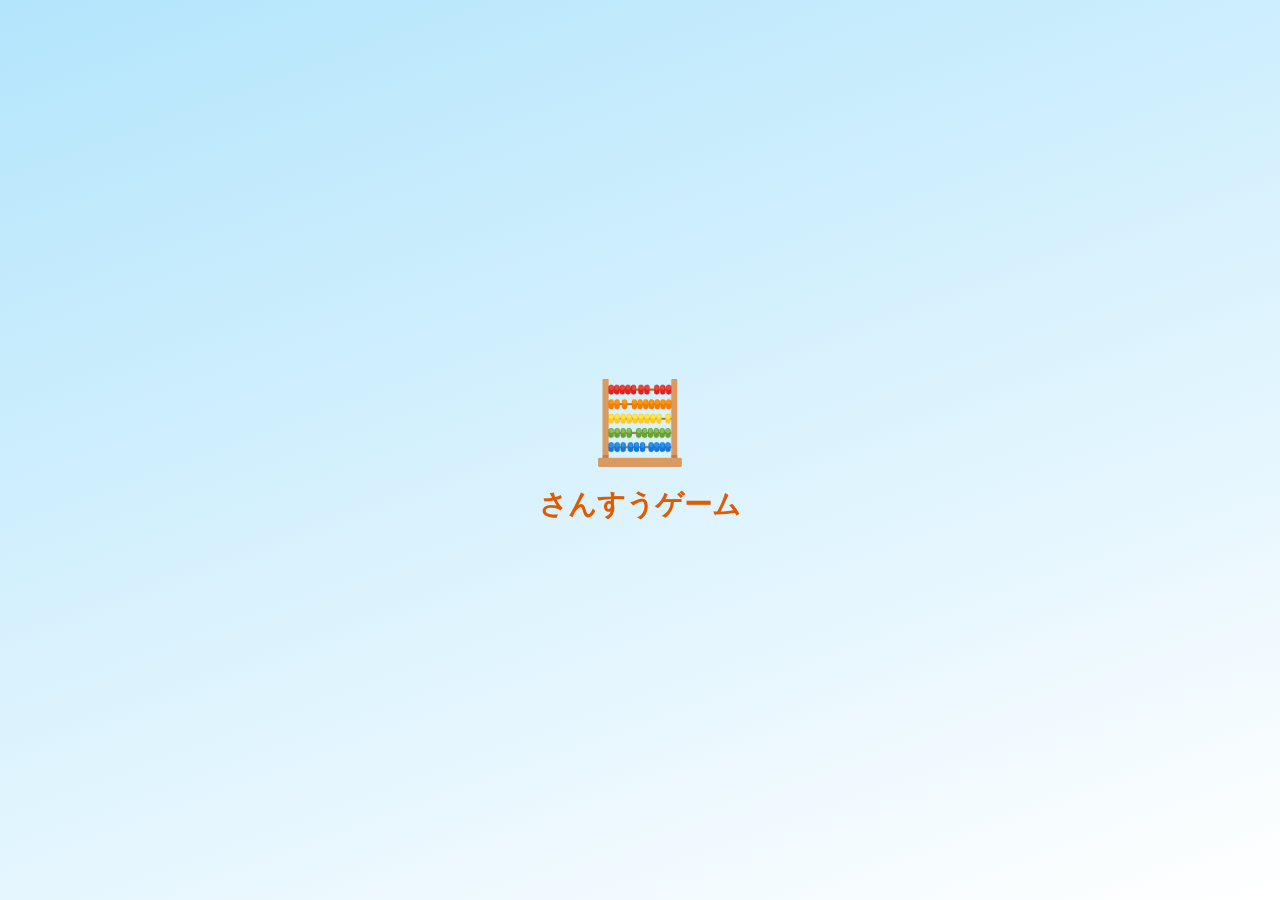
<file: index.html>
<!DOCTYPE html>
<html lang="ja">
<head>
<meta charset="UTF-8">
<meta name="viewport" content="width=device-width, initial-scale=1.0, maximum-scale=1.0, user-scalable=no">
<title>さんすうゲーム</title>
<link rel="stylesheet" href="css/auth.css">
</head>
<body>
<!-- ===== SPLASH ===== -->
<div id="splash" class="splash active">
  <div class="splash-title">🧮</div>
  <div class="splash-text">さんすうゲーム</div>
</div>

<!-- ===== AUTH SCREEN ===== -->
<div id="authScreen" class="auth-screen">
  <div class="auth-logo">🧮</div>
  <h1 class="auth-title">さんすうゲーム</h1>

  <!-- Tab buttons -->
  <div class="tab-row">
    <button class="tab-btn active" id="tabLogin"  onclick="switchTab('login')">ログイン</button>
    <button class="tab-btn"        id="tabSignup" onclick="switchTab('signup')">あたらしくはじめる</button>
  </div>

  <!-- Login form -->
  <div id="formLogin" class="form-box">
    <label class="field-label">なまえ</label>
    <input class="field-input" id="loginName" type="text" placeholder="なまえをいれてね" autocomplete="off">
    <label class="field-label">パスワード（数字4けた）</label>
    <div class="pin-row" id="loginPin"></div>
    <div class="err-msg" id="loginErr"></div>
    <button class="primary-btn" onclick="doLogin()">ログイン</button>
  </div>

  <!-- Signup form -->
  <div id="formSignup" class="form-box" style="display:none">
    <label class="field-label">なまえをきめてね</label>
    <input class="field-input" id="signupName" type="text" placeholder="なまえ" autocomplete="off" maxlength="10">

    <label class="field-label">パスワード（数字4けた）</label>
    <div class="pin-row" id="signupPin"></div>

    <label class="field-label">アイコンをえらんでね</label>
    <div class="icon-preview" id="iconPreview">
      <canvas id="previewCanvas" width="80" height="80"></canvas>
    </div>
    <div class="icon-grid" id="iconGrid"></div>

    <div class="err-msg" id="signupErr"></div>
    <button class="primary-btn" onclick="doSignup()">はじめる！</button>
  </div>

  <!-- Account list -->
  <div class="account-list-wrap" id="accountListWrap">
    <div class="account-list-title">アカウントをえらぶ</div>
    <div class="account-list" id="accountList"></div>
  </div>
</div>

<script src="js/db.js"></script>
<script src="js/icons.js"></script>
<script src="js/auth.js"></script>
</body>
</html>
</file>
<file: css/auth.css>
*{box-sizing:border-box;margin:0;padding:0;-webkit-tap-highlight-color:transparent;}
html,body{height:100%;overflow-x:hidden;}
body{font-family:'Hiragino Maru Gothic Pro','BIZ UDPGothic',sans-serif;
  background:linear-gradient(160deg,#b3e5fc,#e1f5fe);min-height:100vh;}

/* SPLASH */
.splash{position:fixed;inset:0;background:linear-gradient(160deg,#b3e5fc,#fff);
  display:none;flex-direction:column;align-items:center;justify-content:center;z-index:999;}
.splash.active{display:flex;}
.splash-title{font-size:80px;animation:splashBounce .8s ease;}
.splash-text{font-size:28px;font-weight:bold;color:#e05a00;margin-top:16px;}
@keyframes splashBounce{0%{transform:scale(0)}70%{transform:scale(1.2)}100%{transform:scale(1)}}

/* AUTH */
.auth-screen{display:flex;flex-direction:column;align-items:center;
  min-height:100vh;padding:24px 16px 40px;gap:14px;}
.auth-logo{font-size:56px;margin-top:8px;}
.auth-title{font-size:28px;font-weight:bold;color:#e05a00;
  text-shadow:2px 2px 0 #ffd080;}

/* Tabs */
.tab-row{display:flex;gap:8px;background:rgba(255,255,255,.5);
  border-radius:16px;padding:4px;width:100%;max-width:400px;}
.tab-btn{flex:1;border:none;border-radius:12px;padding:10px;font-size:14px;
  font-weight:bold;cursor:pointer;font-family:inherit;background:transparent;color:#888;}
.tab-btn.active{background:white;color:#e05a00;box-shadow:0 2px 8px rgba(0,0,0,.12);}

/* Form */
.form-box{width:100%;max-width:400px;display:flex;flex-direction:column;gap:10px;}
.field-label{font-size:14px;font-weight:bold;color:#666;}
.field-input{border:2px solid #ddd;border-radius:14px;padding:12px 16px;
  font-size:18px;font-family:inherit;outline:none;background:white;
  transition:border .2s;}
.field-input:focus{border-color:#e05a00;}

/* PIN dots */
.pin-row{display:flex;gap:10px;justify-content:center;}
.pin-dot{width:52px;height:52px;border-radius:14px;border:3px solid #ddd;
  background:white;font-size:22px;font-weight:bold;text-align:center;
  cursor:pointer;font-family:inherit;transition:all .15s;}
.pin-dot.filled{background:#e05a00;border-color:#e05a00;color:white;}
.pin-dot:active{transform:scale(.92);}

/* PIN numpad rendered via JS */
.numpad{display:grid;grid-template-columns:repeat(3,1fr);gap:8px;
  width:100%;max-width:260px;margin:0 auto;}
.np-btn{border:none;border-radius:14px;padding:14px;font-size:22px;
  font-weight:bold;background:white;cursor:pointer;font-family:inherit;
  box-shadow:0 3px 0 #ddd;transition:transform .1s;}
.np-btn:active{transform:translateY(2px);box-shadow:0 1px 0 #ddd;}
.np-del{background:#ffe082;}

/* Icon picker */
.icon-preview{width:88px;height:88px;border-radius:22px;
  background:rgba(255,255,255,.8);border:3px solid #ddd;
  display:flex;align-items:center;justify-content:center;
  margin:0 auto;overflow:hidden;}
.icon-grid{display:grid;grid-template-columns:repeat(5,1fr);gap:6px;
  width:100%;max-width:400px;}
.icon-cell{border-radius:14px;border:3px solid transparent;
  background:rgba(255,255,255,.7);cursor:pointer;overflow:hidden;
  aspect-ratio:1;display:flex;align-items:center;justify-content:center;
  transition:border .15s,transform .15s;}
.icon-cell:active{transform:scale(.93);}
.icon-cell.selected{border-color:#e05a00;background:rgba(255,180,0,.15);}

/* Errors */
.err-msg{color:#e02020;font-size:14px;min-height:20px;text-align:center;}

/* Primary button */
.primary-btn{border:none;background:#e05a00;color:white;border-radius:18px;
  padding:16px;font-size:20px;font-weight:bold;cursor:pointer;
  font-family:inherit;box-shadow:0 5px 0 #aa3300;
  transition:transform .1s,box-shadow .1s;width:100%;}
.primary-btn:active{transform:translateY(4px);box-shadow:0 1px 0 #aa3300;}

/* Account list */
.account-list-wrap{width:100%;max-width:400px;}
.account-list-title{font-size:15px;font-weight:bold;color:#888;
  margin-bottom:8px;text-align:center;}
.account-list{display:flex;flex-direction:column;gap:8px;}
.account-card{background:rgba(255,255,255,.8);border-radius:18px;
  padding:12px 16px;display:flex;align-items:center;gap:12px;
  cursor:pointer;box-shadow:0 3px 10px rgba(0,0,0,.08);
  transition:transform .1s;}
.account-card:active{transform:scale(.97);}
.account-card-icon{width:48px;height:48px;border-radius:14px;overflow:hidden;flex-shrink:0;}
.account-card-name{font-size:17px;font-weight:bold;color:#333;}
.account-card-info{font-size:13px;color:#888;}
</file>
<file: css/game.css>
*{box-sizing:border-box;margin:0;padding:0;-webkit-tap-highlight-color:transparent;}
html,body{height:100%;overflow-x:hidden;}
body{font-family:'Hiragino Maru Gothic Pro','BIZ UDPGothic',sans-serif;
  min-height:100vh;transition:background .4s;}
body.th-sky   {background:linear-gradient(160deg,#b3e5fc,#e1f5fe);}
body.th-night {background:linear-gradient(160deg,#1a1a3a,#2a1a4a);}
body.th-forest{background:linear-gradient(160deg,#c8e6c9,#f1f8e9);}
body.th-candy {background:linear-gradient(160deg,#fce4ec,#fff9c4);}

/* ===== SCREENS ===== */
.screen{display:none;flex-direction:column;align-items:center;
  min-height:100vh;padding:12px 12px 32px;}
.screen.active{display:flex;}

/* ===== HOME ===== */
.home-header{width:100%;max-width:480px;display:flex;
  align-items:center;gap:10px;padding:4px 0 8px;}
.user-icon-wrap{width:64px;height:64px;border-radius:20px;overflow:hidden;
  background:rgba(255,255,255,.6);flex-shrink:0;cursor:pointer;
  box-shadow:0 4px 12px rgba(0,0,0,.15);}
.user-icon-wrap canvas{display:block;}
.user-info{flex:1;}
.user-name{font-size:18px;font-weight:bold;color:#333;}
.user-seals{font-size:13px;color:#888;}
.logout-btn{border:none;background:rgba(255,255,255,.6);border-radius:12px;
  padding:8px 12px;font-size:13px;cursor:pointer;font-family:inherit;color:#888;}

.home-title{font-size:clamp(24px,6vw,38px);font-weight:bold;color:#e05a00;
  text-shadow:3px 3px 0 #ffd080;text-align:center;}

.settings-row{display:flex;gap:6px;flex-wrap:wrap;justify-content:center;
  width:100%;max-width:480px;}
.theme-btn{border:none;width:26px;height:26px;border-radius:50%;cursor:pointer;
  border:3px solid transparent;}
.theme-btn.active{border-color:#333;}
.set-btn{border:none;border-radius:10px;padding:6px 10px;font-size:12px;
  cursor:pointer;font-family:inherit;font-weight:bold;}
.diff-btn{background:#ffe082;color:#5d4037;}
.diff-btn.active{background:#ff9800;color:#fff;}
.lang-btn{background:#e3f2fd;color:#1565c0;}
.lang-btn.active{background:#1976d2;color:#fff;}

.mode-grid{display:grid;grid-template-columns:repeat(2,1fr);gap:10px;
  width:100%;max-width:480px;}
.mode-btn{border:none;border-radius:18px;padding:18px 8px;font-size:15px;
  font-weight:bold;cursor:pointer;display:flex;flex-direction:column;
  align-items:center;gap:5px;box-shadow:0 5px 0 rgba(0,0,0,.15);
  transition:transform .1s,box-shadow .1s;font-family:inherit;}
.mode-btn:active{transform:translateY(4px);box-shadow:0 1px 0 rgba(0,0,0,.15);}
.mode-btn .icon{font-size:28px;}
.m0{background:#ffdd44;color:#7a5c00;}.m1{background:#66dd88;color:#1a5e30;}
.m2{background:#ff8866;color:#7a1a00;}.m3{background:#aa88ff;color:#2a005a;}
.m4{background:#44ccee;color:#004466;}.m5{background:#ff99cc;color:#660033;}

.seal-peek-btn{border:none;background:rgba(255,255,255,.7);border-radius:16px;
  padding:12px 20px;font-size:15px;font-weight:bold;cursor:pointer;
  font-family:inherit;box-shadow:0 3px 0 rgba(0,0,0,.1);}
.seal-peek-btn:active{transform:translateY(2px);}

/* ===== GAME ===== */
.game-header{width:100%;max-width:480px;display:flex;
  align-items:center;gap:8px;padding:4px 0;}
.back-btn{border:none;background:rgba(255,255,255,.6);border-radius:12px;
  width:40px;height:40px;font-size:18px;cursor:pointer;flex-shrink:0;}
.mini-icon-wrap{width:36px;height:36px;border-radius:10px;overflow:hidden;
  background:rgba(255,255,255,.6);flex-shrink:0;cursor:pointer;}
.game-mode-title{flex:1;font-size:16px;font-weight:bold;color:#555;}
.score-box{background:#ffdd44;border-radius:11px;padding:5px 12px;
  font-size:16px;font-weight:bold;color:#7a5c00;flex-shrink:0;}

.timer-bar-wrap{width:100%;max-width:480px;height:8px;
  background:rgba(0,0,0,.1);border-radius:4px;overflow:hidden;display:none;}
.timer-bar{height:100%;background:#66dd88;border-radius:4px;transition:width .1s linear;}

.q-card{background:rgba(255,255,255,.85);border-radius:22px;padding:16px;
  width:100%;max-width:480px;box-shadow:0 4px 16px rgba(0,0,0,.1);}
.q-text{font-size:clamp(14px,3.5vw,18px);color:#333;margin-bottom:8px;
  text-align:center;line-height:1.6;}
.equation{font-size:clamp(26px,7vw,40px);font-weight:bold;color:#e05a00;
  text-align:center;margin-bottom:8px;}
.emoji-stage{display:flex;flex-wrap:wrap;gap:4px;justify-content:center;
  min-height:40px;margin:5px 0;}
.emoji-item{font-size:clamp(20px,5vw,30px);transition:all .4s;user-select:none;}
.emoji-item.gone{opacity:0;transform:scale(0)translateY(-20px);}
@keyframes epop{0%{transform:scale(1)}50%{transform:scale(1.5)}100%{transform:scale(1)}}
.emoji-item.pop{animation:epop .35s ease;}
.groups{display:flex;flex-wrap:wrap;gap:7px;justify-content:center;margin:5px 0;}
.group-box{background:#f5f0ff;border:2px solid #aa88ff;border-radius:12px;
  padding:6px;display:flex;flex-wrap:wrap;gap:3px;justify-content:center;min-width:46px;}
.feedback{font-size:clamp(17px,4vw,24px);text-align:center;min-height:32px;font-weight:bold;}
.feedback.ok{color:#33aa55;}.feedback.ng{color:#ee4422;}

/* answers */
.answers{display:grid;grid-template-columns:repeat(2,1fr);gap:10px;
  width:100%;max-width:480px;}
.ans-btn{border:none;border-radius:16px;padding:18px;
  font-size:clamp(22px,6vw,32px);font-weight:bold;cursor:pointer;
  background:#f0f0f0;color:#333;box-shadow:0 5px 0 #ccc;
  transition:transform .1s,box-shadow .1s;font-family:inherit;}
.ans-btn:active{transform:translateY(3px);box-shadow:0 2px 0 #ccc;}
.ans-btn.correct{background:#66dd88;box-shadow:0 5px 0 #339944;color:#1a5e30;}
.ans-btn.wrong{background:#ff8866;box-shadow:0 5px 0 #cc3300;color:#fff;}

.next-btn{border:none;background:#e05a00;color:#fff;border-radius:16px;
  padding:14px 32px;font-size:19px;cursor:pointer;font-family:inherit;
  box-shadow:0 5px 0 #aa3300;display:none;width:100%;max-width:480px;}
.next-btn:active{transform:translateY(3px);box-shadow:0 2px 0 #aa3300;}

/* big number */
.bead-area{display:flex;flex-wrap:wrap;gap:6px;justify-content:center;margin:5px 0;align-items:flex-end;}
.bead-block{display:flex;flex-direction:column;align-items:center;gap:2px;}
.bead-block label{font-size:10px;color:#888;}
.bead-cube{background:#ff99cc;border-radius:6px;border:2px solid #cc4488;display:flex;flex-wrap:wrap;align-items:center;justify-content:center;padding:3px;}
.bead-flat{background:#44ccee;border-radius:5px;border:2px solid #0099cc;display:flex;flex-wrap:wrap;align-items:center;justify-content:center;padding:2px;}
.bead-rod{background:#66dd88;border-radius:3px;border:1.5px solid #339944;display:flex;align-items:center;justify-content:center;padding:2px;}
.bead-dot{background:#ffdd44;border-radius:50%;border:1px solid #cc9900;width:8px;height:8px;}
.count-display{font-size:clamp(48px,12vw,80px);font-weight:bold;color:#e05a00;
  text-shadow:3px 3px 0 #ffd080;text-align:center;}
.counter-name{font-size:15px;color:#777;text-align:center;}
.count-row{display:flex;gap:7px;flex-wrap:wrap;justify-content:center;}
.count-btn{border:none;border-radius:11px;padding:10px 15px;font-size:17px;
  font-weight:bold;cursor:pointer;font-family:inherit;box-shadow:0 4px 0 rgba(0,0,0,.2);}
.count-btn:active{transform:translateY(2px);box-shadow:0 2px 0 rgba(0,0,0,.2);}
.btn-minus{background:#ff8866;color:#fff;}.btn-plus{background:#66dd88;color:#1a5e30;}
.btn-ten{background:#aa88ff;color:#fff;}.btn-hun{background:#44ccee;color:#004466;}

/* ===== RESULT ===== */
.result-icon-wrap{width:90px;height:90px;border-radius:24px;overflow:hidden;
  background:rgba(255,255,255,.6);box-shadow:0 4px 16px rgba(0,0,0,.15);}
.result-title{font-size:clamp(22px,6vw,36px);font-weight:bold;
  text-align:center;color:#e05a00;}
.result-score{font-size:clamp(18px,5vw,28px);text-align:center;color:#555;}
.seal-reward{background:rgba(255,255,255,.7);border-radius:16px;
  padding:12px 16px;text-align:center;font-size:15px;width:100%;max-width:480px;}
.seal-reward .big{font-size:28px;font-weight:bold;color:#e05a00;}
.result-bars{width:100%;max-width:480px;background:rgba(255,255,255,.7);
  border-radius:16px;padding:14px;}
.bar-row{margin:5px 0;}
.bar-label{font-size:13px;color:#555;margin-bottom:2px;}
.bar-track{background:#eee;border-radius:4px;height:14px;overflow:hidden;}
.bar-fill{height:100%;border-radius:4px;background:#66dd88;transition:width 1s ease;}
.result-btns{display:flex;gap:8px;flex-wrap:wrap;justify-content:center;
  width:100%;max-width:480px;}
.r-btn{border:none;border-radius:14px;padding:13px;font-size:16px;flex:1;
  font-weight:bold;cursor:pointer;font-family:inherit;box-shadow:0 4px 0 rgba(0,0,0,.15);}
.r-btn.retry{background:#ffdd44;color:#7a5c00;}
.r-btn.seals{background:#ff99cc;color:#660033;}
.r-btn.home{background:#aaa;color:#fff;}

/* ===== SEAL BOOK ===== */
.seal-top-bar{width:100%;max-width:480px;display:flex;
  align-items:center;justify-content:space-between;padding:4px 0 6px;}
.seal-title-text{font-size:19px;font-weight:bold;color:#e05a00;}
.seal-stats{font-size:14px;color:#666;text-align:center;}
.seal-info{font-size:13px;color:#888;text-align:center;}
.sticker-picker{background:rgba(255,255,255,.75);border-radius:16px;
  padding:10px;width:100%;max-width:480px;
  display:flex;flex-wrap:wrap;gap:6px;justify-content:center;}
.sticker-opt{font-size:26px;cursor:pointer;padding:4px 5px;border-radius:9px;
  border:3px solid transparent;transition:border .1s,transform .1s;}
.sticker-opt.selected{border-color:#e05a00;background:rgba(255,180,0,.2);}
.sticker-opt:active{transform:scale(.9);}
.board-wrap{width:100%;max-width:480px;background:rgba(255,255,255,.75);
  border-radius:20px;padding:10px;box-shadow:0 4px 16px rgba(0,0,0,.1);}
.board-grid{display:grid;grid-template-columns:repeat(10,1fr);gap:2px;}
.cell{border-radius:6px;aspect-ratio:1;display:flex;flex-direction:column;
  align-items:center;justify-content:center;position:relative;cursor:default;}
.cell.empty{background:#f0f0f0;}
.cell.milestone{background:linear-gradient(135deg,#ffe082,#ffb300);}
.cell.clickable{cursor:pointer;transition:transform .15s;}
.cell.clickable:active{transform:scale(1.15);}
.cell-num{font-size:8px;font-weight:bold;color:#bbb;line-height:1;}
.cell.milestone .cell-num{color:#7a5c00;}
.sticker-face{font-size:13px;line-height:1;}
.milestone-icon{font-size:11px;}

/* Prize */
.prize-overlay{position:fixed;inset:0;background:rgba(0,0,0,.55);
  display:none;align-items:center;justify-content:center;z-index:100;}
.prize-overlay.show{display:flex;}
.prize-box{background:#fff;border-radius:24px;padding:28px 22px;
  max-width:300px;width:90%;text-align:center;box-shadow:0 8px 32px rgba(0,0,0,.25);}
.prize-icon{font-size:68px;animation:pBounce 1s infinite;}
@keyframes pBounce{0%,100%{transform:translateY(0)}50%{transform:translateY(-10px)}}
.prize-title{font-size:22px;font-weight:bold;color:#e05a00;margin:8px 0 4px;}
.prize-desc{font-size:15px;color:#555;margin-bottom:14px;}
.prize-close{border:none;background:#e05a00;color:#fff;border-radius:14px;
  padding:12px 28px;font-size:18px;cursor:pointer;font-family:inherit;}

/* Confetti */
.confetti-wrap{position:fixed;inset:0;pointer-events:none;z-index:50;overflow:hidden;}
.conf{position:absolute;width:10px;height:10px;border-radius:2px;
  animation:fall linear forwards;}
@keyframes fall{
  0%{transform:translateY(-20px)rotate(0);opacity:1;}
  100%{transform:translateY(110vh)rotate(720deg);opacity:0;}
}
</file>
